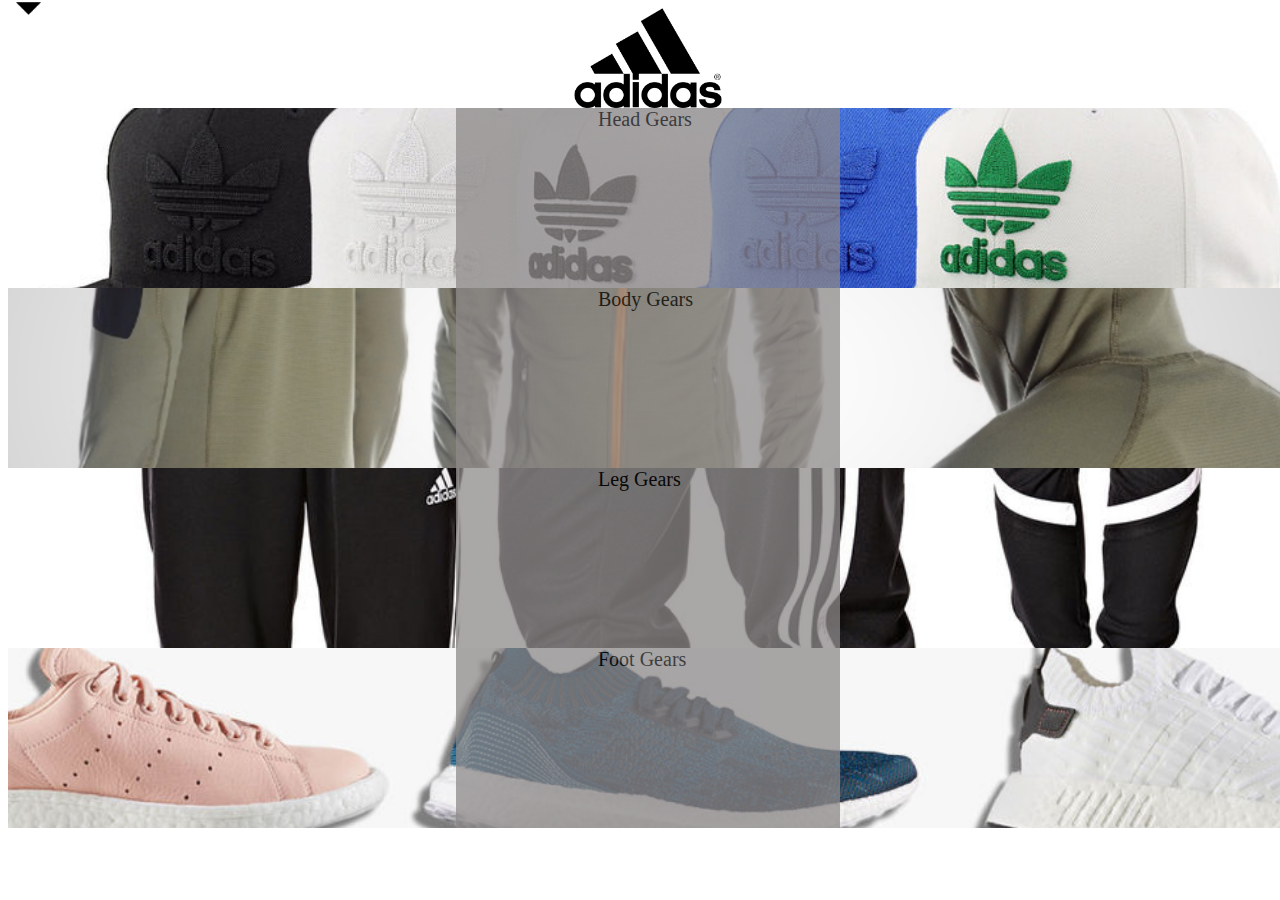
<file: index.html>
<DOCTYPE! html>
<html>
	<head>
		<title></title>
		<link href="index.css" rel="stylesheet" style="css/text" />
		<link href="menu.css" rel="stylesheet" style="css/text" />
		<link href="demo.css" rel="stylesheet" style="css/text" />
		
	</head>
	
	<body>
		<div id="main">
			<div id="mcontents">
				<div id="mtext">head Gear</div>
				<hr />
				<div id="mimg"></div>
			</div>
		</div>
		<div id="home">
			<div id="header">
				<img id="logo" src="imgs/logo.png"></img>
			</div>
			<div id="navigation">
				<div class="item" id="bg1">
					<div class="subTitleBox">
						<div class="subTitle">Head Gears</div>
					</div>
				</div>
				
				<div class="item" id="bg2">
					<div class="subTitleBox">
						<div class="subTitle">Body Gears</div>
					</div>
				</div>
				
				<div class="item" id="bg3">
					<div class="subTitleBox">
						<div class="subTitle">Leg Gears</div>
					</div>
				</div>
				
				<div class="item" id="bg4">
					<div class="subTitleBox">
						<div class="subTitle">Foot Gears</div>
					</div>
				</div>
			</div>
		</div>
		<div id="menu">
			<img id="downimg" src="imgs/down.png"></img>
				<div id="links">
					
					<a href="index.html">Home</a>
					<hr />
					<a href="demo.html">Demo</a>
				</div>
		</div>
		

		<script src="menu.js"></script>
		<script src="index.js"></script>
		<script src="demo.js"></script>
		 
	</body>
</html>
</file>
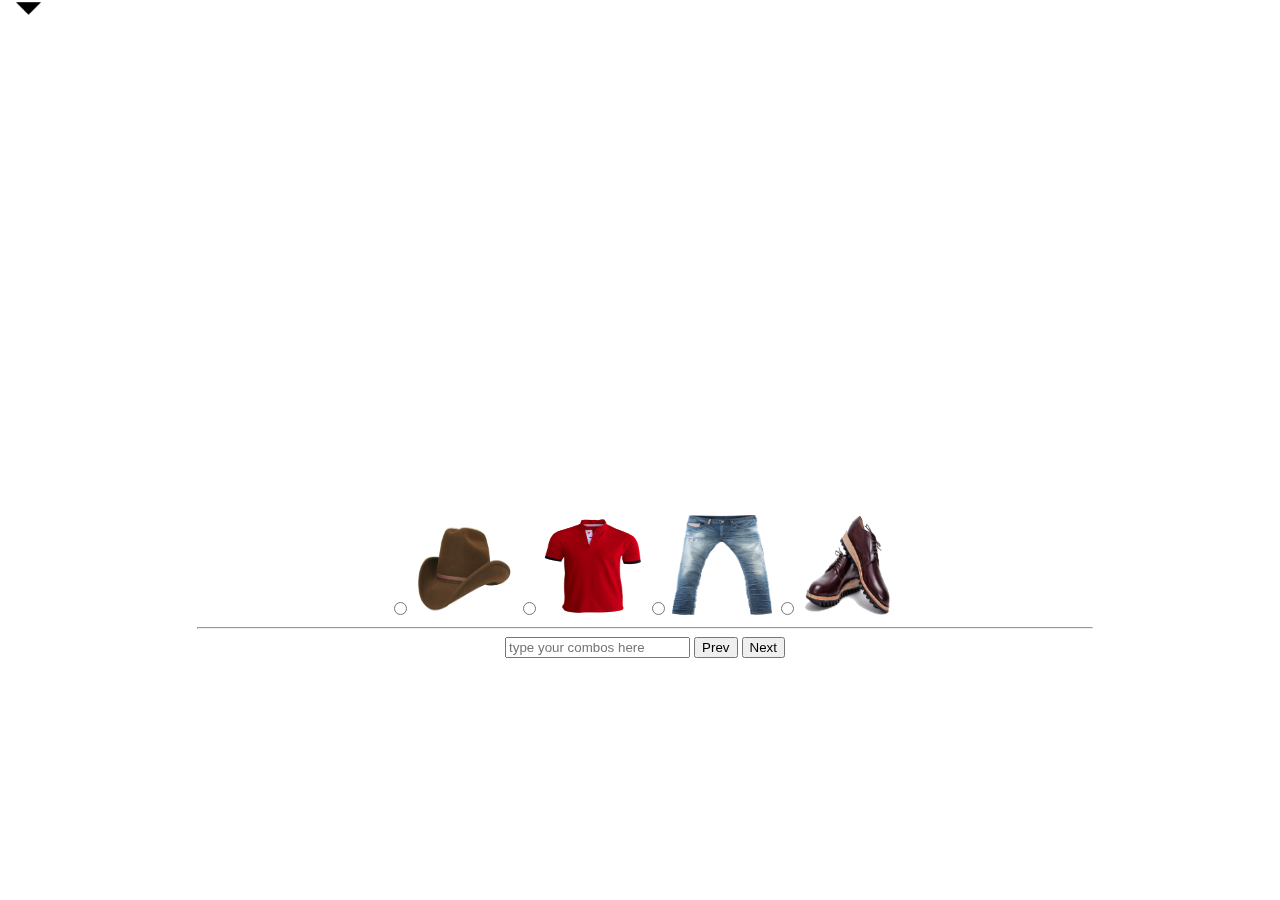
<file: demo.html>
<DOCTYPE! html>
<html>
	<head>
		<title></title>
		<link href="index.css" rel="stylesheet" style="css/text" />
		<link href="menu.css" rel="stylesheet" style="css/text" />
		<link href="demo.css" rel="stylesheet" style="css/text" />
		
	</head>
	
	<body>
		<div id="menu">
			<img id="downimg" src="imgs/down.png"></img>
				<div id="links">
					
					<a href="index.html">Home</a>
					<hr />
					<a href="demo.html">Demo</a>
				</div>
		</div>
		<div id="display">
			<div id="preview"></div>
			<div id="controls">
				<input type="radio" name="cont" id="choice1"/>
				<label for="choice1">
					<img id="hat1" src="imgs/gears/h1.png" class="images"/>
				</label>
				<input type="radio" name="cont" id="choice2" />
					<label for="choice2"><img id="shirt1" src="imgs/gears/b1.png" class="images"/>
					</label>
				<input type="radio" name="cont" id="choice3" />
					<label for="choice3"><img id="jeans1" src="imgs/gears/l1.png" class="images"/>
					</label>
				<input type="radio" name="cont" id="choice4" />
					<label for="choice4"><img id="shoes1" src="imgs/gears/f1.png" class="images"/>
					</label>
				<hr />
				<input type="text"  id="bgText" class="input" placeholder="type your combos here"/>
				<button type="text"  id="prev" class="input">Prev</button>
				<button type="text"  id="Next" class="input"/>Next</button>
			</div>
		</div>
		

		<script src="menu.js"></script>
		<script src="index.js"></script>
		<script src="demo.js"></script>
		 
	</body>
</html>
</file>
<file: index.css>
#body{
	margin:0px;
}
#home{
	width:100vw;
}
#header{
	width:100%;
	padding:10px left right;
	text-align:center;
}

#logo{
	height:100px;
}

#navigation{
	width:100%;
}

.item{
	width:100%;
	height:20vh;
	position:relative;
	background-size:cover;
	background-position:center;
}

.subTitleBox{
	width:30%;
	height:100%;
	margin:auto;
	background-color:#8d8a8a;
	opacity:0.75;
}

.subTitle {
	position:absolute;
	left:0px;
	right:0px;
	top:0px;
	bottom:0px;
	margin:auto;
	width:100px;
	height;30px;
	font-size:20px;
	
	
}
#bg1{
	background-image:url("imgs/bg1.jpg");
}

#bg2{
	background-image:url("imgs/bg2.jpg");
}

#bg3{
	background-image:url("imgs/bg3.jpg");
}

#bg4{
	background-image:url("imgs/bg4.jpg");
}

#main{
	position:fixed;
	top:0px;
	left:0px;
	width:100vw;
	height:100vh;
	background-color:black;
	display:none;
	opacity:0.1;
} 
#mcontents{
	position:absolute;
	background-position:center;
	top:0px;
	left:0px;
	right:0px;
	bottom:0px;
	margin:auto;
	width:70%;
	height:40%;
	background-color:white;
}

#mimg{
	width:100%;
	height:40%;
	text-align:center;
}

#mtext{
	width:100%;
	height:60%;
}
</file>
<file: menu.css>
#menu{
	position:fixed;
	top:-60px;
	left:0px;
	padding:1px;
	text-align:center;
}

#downimg{
	position:absolute;
	bottom:-25px;
	right:0px;
	height:25px;
}
</file>
<file: demo.css>
#display{
	width:70vw;
	height:300px;
	position:fixed;
	left:0px;
	right:0px;
	top:0px;
	bottom:0px;
	margin:auto;
	
}

#preview{
	width:100%;
	height:70%;
	
}

#controls{
	width:100%;
	height:30%;
	padding:5px;
	text-align:center;

}

.images{
	width:100px;
	height:100px;
}
</file>
